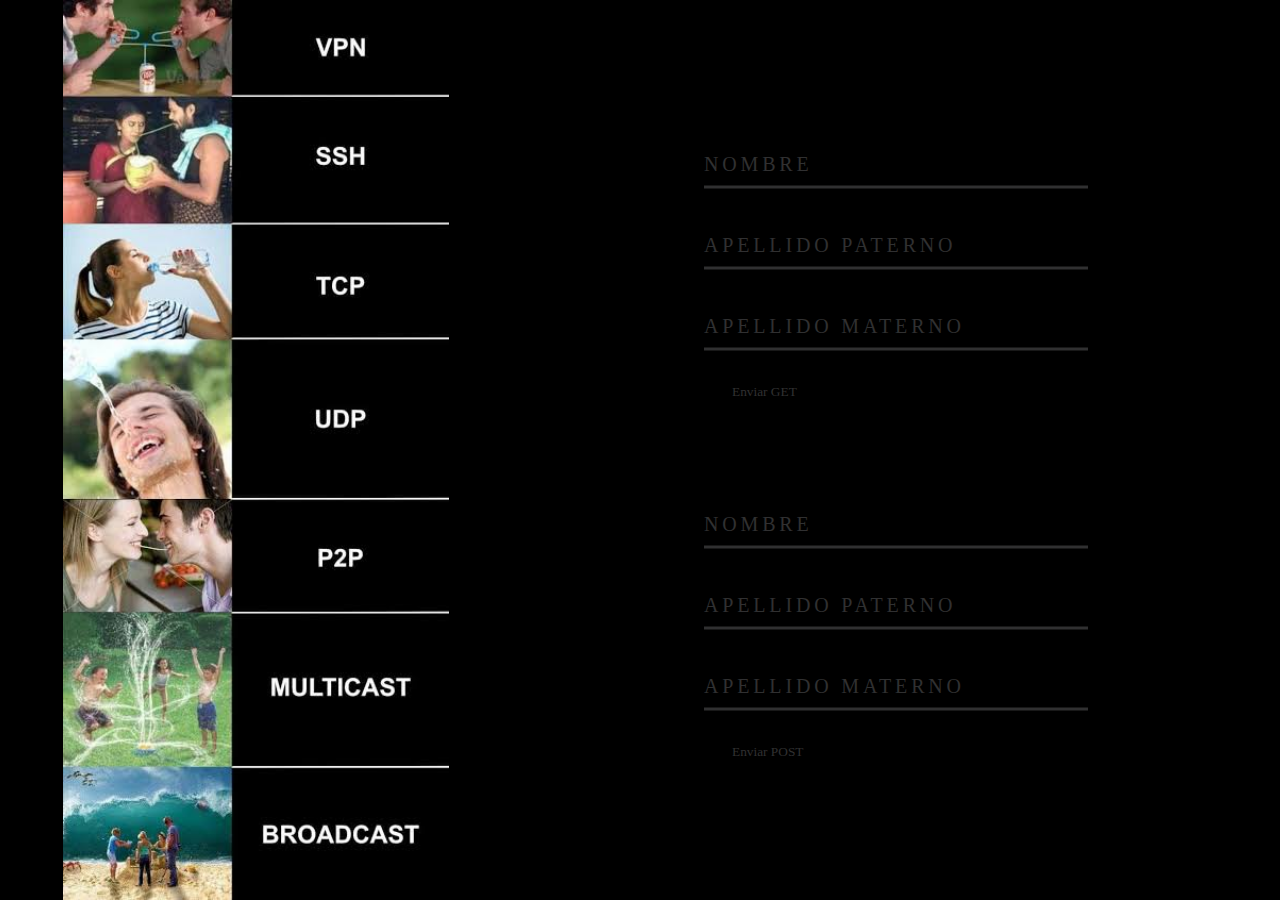
<file: practica_4_/HTTPserver/index.html>
<!DOCTYPE html>
<html lang="es">
<head>
    <meta charset="UTF-8">
    <meta http-equiv="X-UA-Compatible" content="IE=edge">
    <meta name="viewport" content="width=device-width, initial-scale=1.0">
    <link rel="stylesheet" href="style.css">
    <link rel="shortcut icon" href="favicon.ico" type="image/x-icon">
    <title>HACKER PRO WEBPAGE</title>
</head>
<body>
    <div class="img">
        <img src="redes.jpg">
    </div>
    <div class="form">
        <form action="http://localhost:8000" method="GET" id="get">
            <div class="row">
                <input type="text" id="get-name" name="Nombre" required>
                <label for="get-name">NOMBRE</label>
            </div>
            <div class="row">
                <input type="text" id="get-apaterno" name="ApellidoPaterno" required>
                <label for="get-apaterno">APELLIDO PATERNO</label>
            </div>
            <div class="row">
                <input type="text" id="get-amaterno" name="ApellidoMaterno" required>
                <label for="get-amaterno">APELLIDO MATERNO</label>
            </div>
            <input type="submit" value="Enviar GET">
        </form>

        <form action="http://localhost:8000/post" method="POST" id="post">
            <div class="row">
                <input type="text" id="post-name" name="Nombre" required>
                <label for="post-name">NOMBRE</label>
            </div>
            <div class="row">
                <input type="text" id="post-apaterno" name="ApellidoPaterno" required>
                <label for="post-apaterno">APELLIDO PATERNO</label>
            </div>
            <div class="row">
                <input type="text" id="post-amaterno" name="ApellidoMaterno" required>
                <label for="post-amaterno">APELLIDO MATERNO</label>
            </div>
            <input type="submit" value="Enviar POST">
        </form>
    </div>
</body>
</html>
</file>
<file: practica_4_/HTTPserver/style.css>
* {
    margin: 0;
    padding: 0;
    box-sizing: border-box;
    font-family: Jetbrains Mono Semibold;
}
body {
    display: flex;
    width: 100vw;
    height: 100vh;
    overflow: hidden;
    background: black;
}
.img {
    display: block;
    width: 40%;
    height: 100%;
    position: relative;
}
.form {
    display: block;
    width: 60%;
    height: 100%;
    position: relative;
}
img {
    position: relative;
    display: block;
    height: 100%;
    margin: auto;

}
.form form {
    display: block;
    margin: auto;
    width: 50%;
    position: absolute;
    top: 50%;
    left: 50%;
    transform: translate(-50%, -50%);
}
.form form#get {
    top: 30%;
}
.form form#post {
    top: 70%;
}
.row {
    width: 100%;
    padding: 20px 0;
    position: relative;
}
.row input {
    width: 100%;
    display: block;
    padding: 10px 0;
    background: transparent;
    border: none;
    outline: none;
    color: #20c20e;
    border-bottom: 3px solid #303031;
    font-size: 16px;
}
.row label {
    position: absolute;
    top: 0;
    color: #303031;
    font-size: 20px;
    letter-spacing: 0.3vw;
    transition: all ease 0.4s;
    transform: translateY(25px);
}
.row input:focus {
    border-bottom-color: #20c20e;
}
.row input:valid + label, .row input:focus + label {
    color: #20c20e;
    font-size: 12px;
    transform: translateY(0);
}
.row input:valid {
    border-bottom-color: #20c20e;
}
form input[type=submit] {
    display: block;
    border: none;
    background: transparent;
    padding: 10px 25px;
    border: 3px solid transparent;
    transition: all 0.4s;
    color: #303031;
}
form input[type=submit]:hover {
    color: #20c20e;
    background: rgba(32,194,14, 0.2);
    width: 100%;
    border: 3px solid #20c20e;
}
.form-data {
    position: absolute;
    display: block;
    top: 50%;
    left: 50%;
    transform: translate(-50%,-50%);
    width: 40%;
    height: 50%;
}
.form-data h1 {
    color: #20c20e;
    letter-spacing: 0.5vw;
    margin-bottom: 1vh;
    font-size: 2vw;
}
.data {
    border: 3px solid #20c20e;
    background-color: rgba(32, 194, 14, 0.2);
    padding: 5vw;
    color: #20c20e;
    line-height: 5vh;
    font-size: 1.3vw;
    letter-spacing: 0.2vw;
}
</file>
